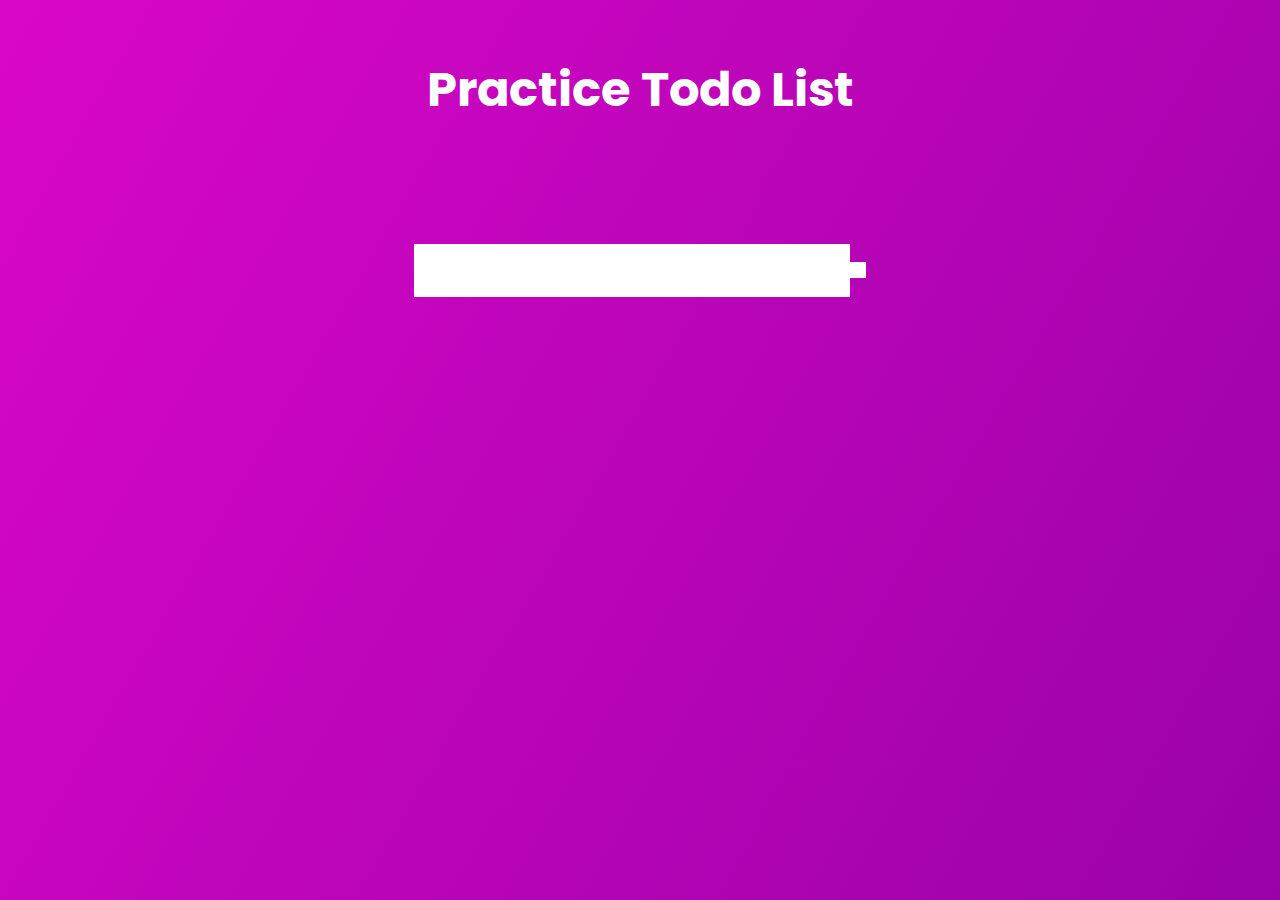
<file: Day 12/index.html>
<!DOCTYPE html>
<html lang="en">
<head>
    <meta charset="UTF-8">
    <meta http-equiv="X-UA-Compatible" content="IE=edge">
    <meta name="viewport" content="width=device-width, initial-scale=1.0">
    <link rel="preconnect" href="https://fonts.gstatic.com">
    <link href="https://fonts.googleapis.com/css2?family=Poppins:wght@200&display=swap" rel="stylesheet">
    <link rel="stylesheet" href="https://cdnjs.cloudflare.com/ajax/libs/font-awesome/5.15.3/css/all.min.css" integrity="sha512-iBBXm8fW90+nuLcSKlbmrPcLa0OT92xO1BIsZ+ywDWZCvqsWgccV3gFoRBv0z+8dLJgyAHIhR35VZc2oM/gI1w==" crossorigin="anonymous" />
    <link rel="stylesheet" href="./style.css">
    <title>Todo List</title>
</head>
<body>

    <header>
        <h1>Practice Todo List</h1>

        </header>
    <form>
        <input type="text" class="todo-input">
        <button class="todo-button" type="submit">
        <i class="fas fa-plus-square"></i>
    </button>
    </form>
    <div class="todo-container">
        <ul class="todo-list"></ul>
    </div>


    <script src="./app.js"></script>
</body>
</html>
</file>
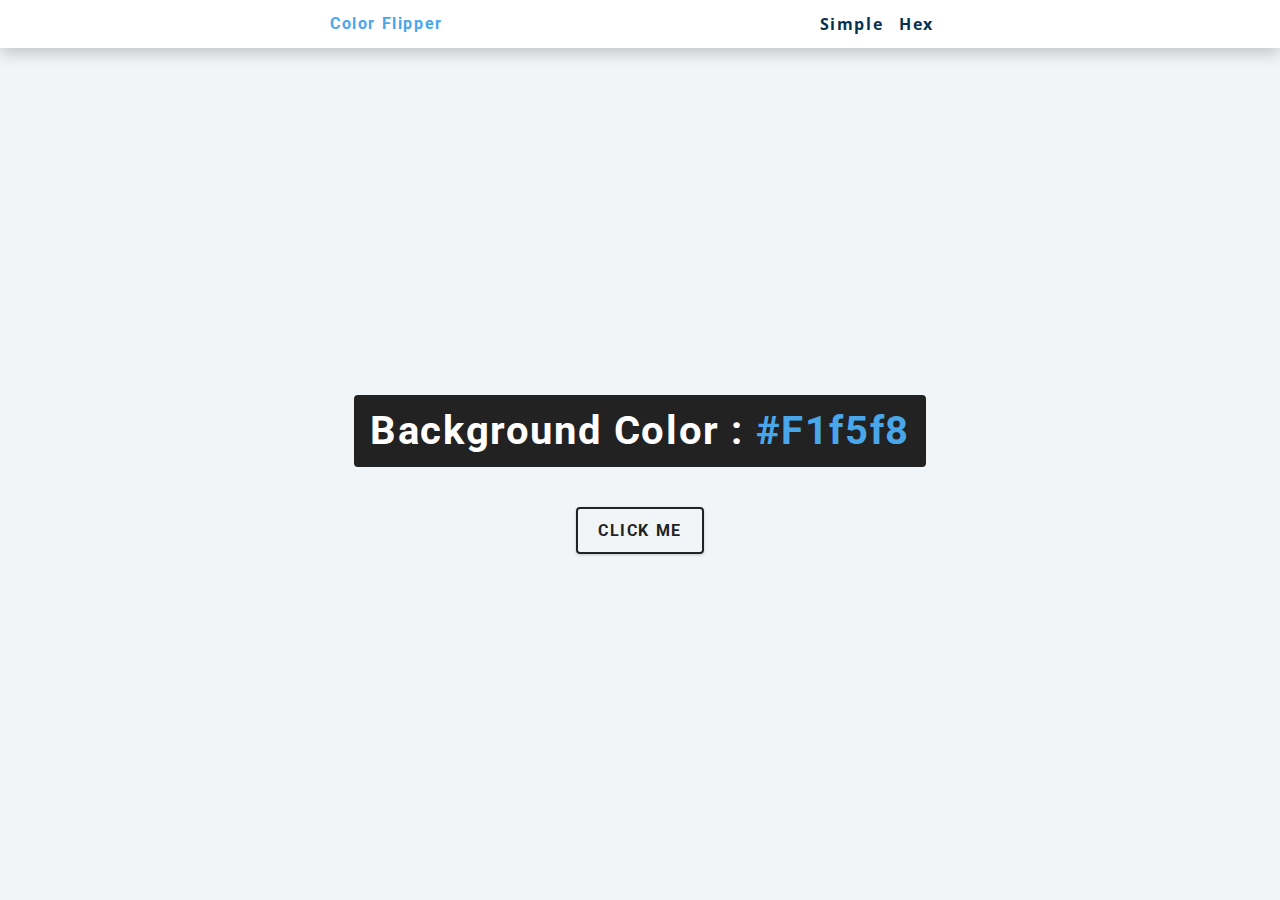
<file: Day 13/index.html>
<!DOCTYPE html>
<html lang="en">
<head>
    <meta charset="UTF-8">
    <meta http-equiv="X-UA-Compatible" content="IE=edge">
    <meta name="viewport" content="width=device-width, initial-scale=1.0">
    <title>Color Flipper || Simple</title>
    <!-- styles -->
    <link rel="stylesheet" href="styles.css">
</head>
<body>
    <nav>
    <div class="nav-center">
        <h4>Color Flipper</h4>
        <ul class="nav-links">
            <li>
               <a href="index.html">Simple</a>
            </li>
            <li>
                <a href="hex.html">Hex</a>
             </li>
        </ul>
    </div>
</nav>
    <main>
    <main>
       <div class="container">
           <h2>background color : <span class="color">
               #f1f5f8
           </span></h2>
           <button class="btn btn-hero" id="btn">Click Me</button>
       </div> 
    </main>
    <!-- javascript -->
    <script src="app.js"></script>
</body>
</html>
</file>
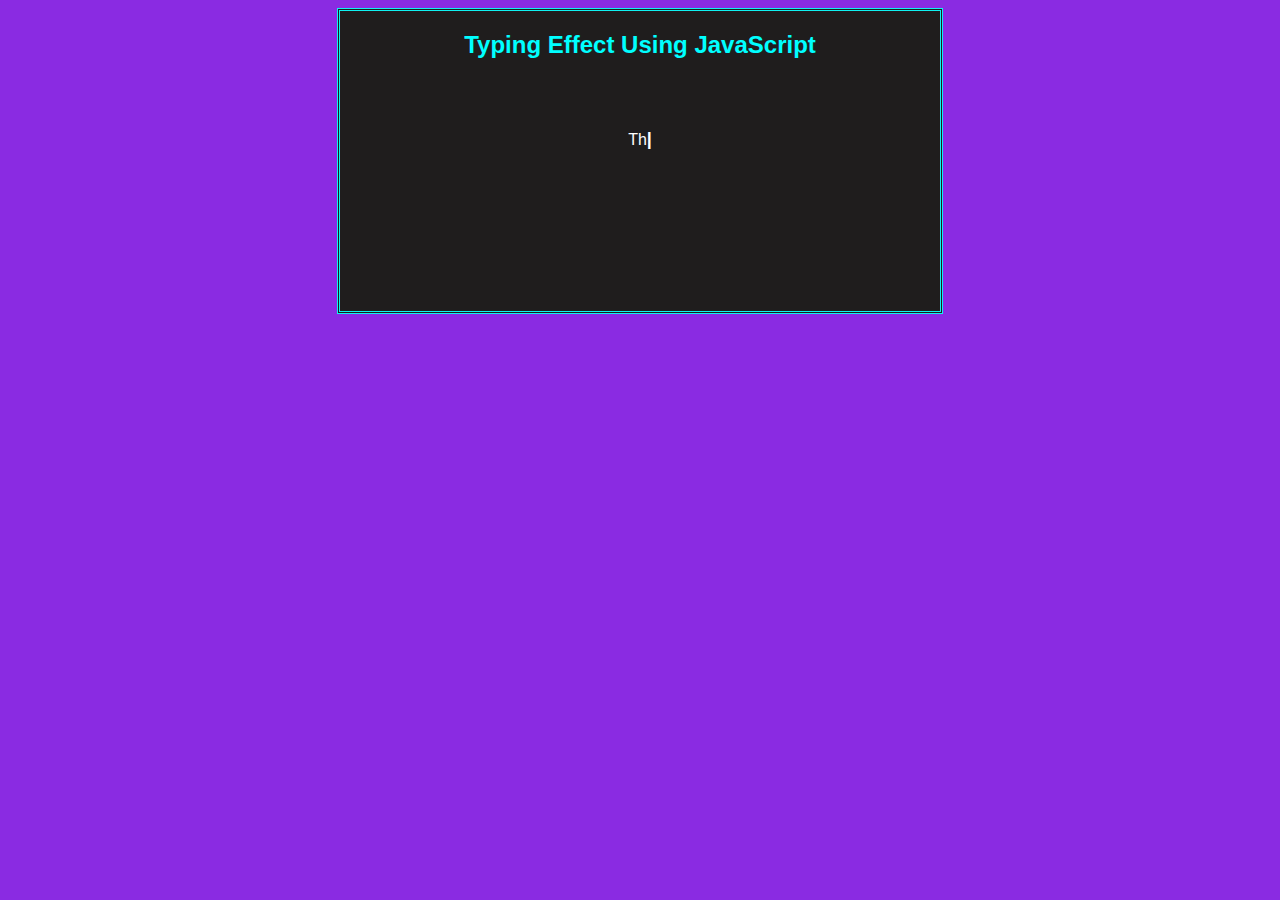
<file: Day 14/index.html>
<!DOCTYPE html>
<html lang="en">
  <head>
    <meta charset="UTF-8" />
    <meta name="viewport" content="width=device-width, initial-scale=1.0" />
    <meta http-equiv="X-UA-Compatible" content="ie=edge" />
    <title>TypeWriter Effect</title>
    <link rel="stylesheet" href="style.css">
  </head>
  <body>
  <div id="container">
  <h2>Typing Effect Using JavaScript</h2>
  <div id="typing"></div>
   <script src="script.js"></script>
   </div>
  </body>
</html>
</file>
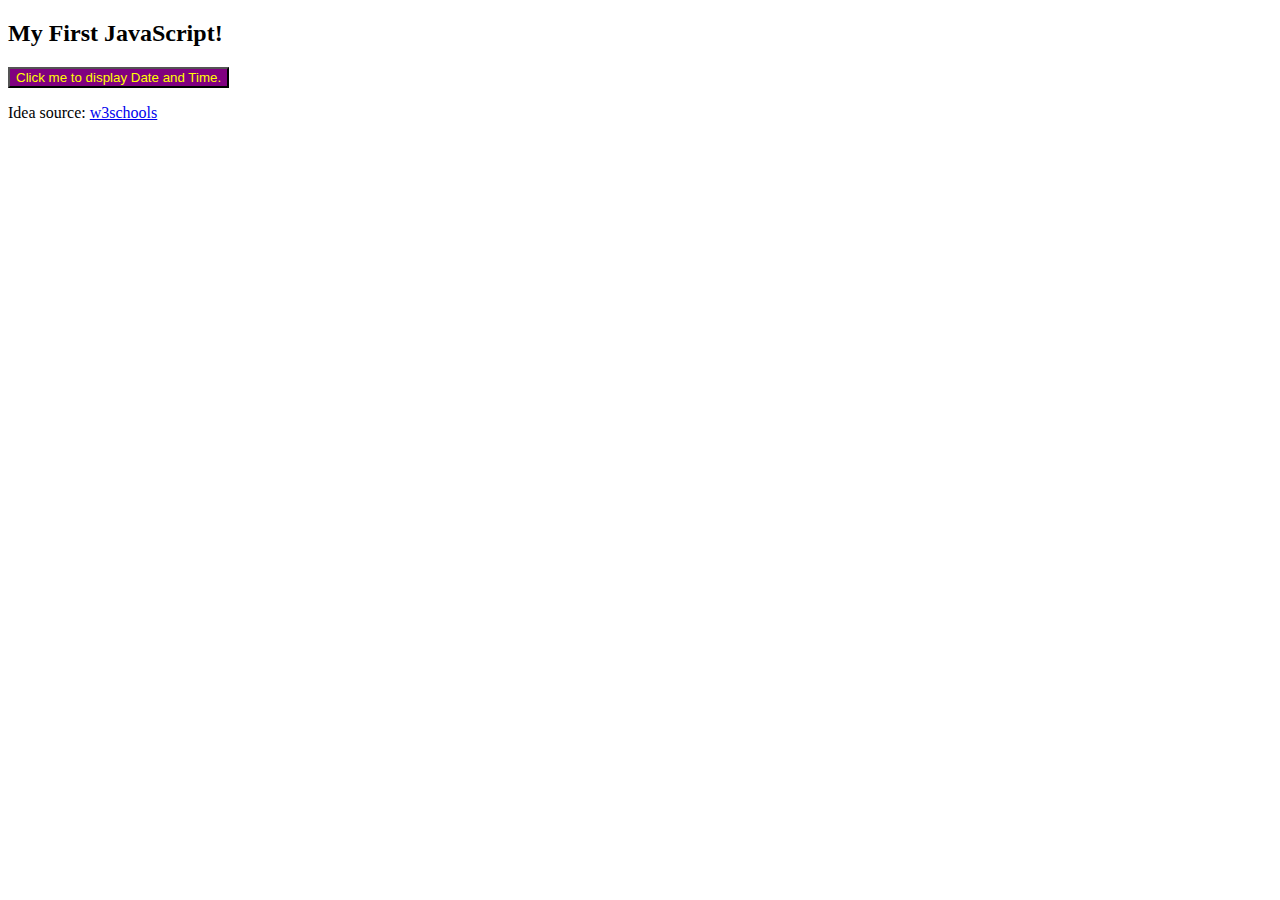
<file: Day 1/Day 1.html>
<!DOCTYPE html>
<html lang="en">
  <head>
    <meta charset="UTF-8" />
    <meta name="viewport" content="width=device-width, initial-scale=1.0" />
    <meta http-equiv="X-UA-Compatible" content="ie=edge" />
    <title>Day 1: Diving in headfirst</title>
    <link rel="stylesheet" href="day1.css" />
	<script src="day1.js"></script>
  </head>
  <body>
    <h2>My First JavaScript!</h2>
	<button class="bttn" onclick="myFunction()">
Click me to display Date and Time.</button>

<p id="demo"></p>
		
		<p>Idea source: <a href="https://www.w3schools.com/js/default.asp" target="_blank">w3schools</a></p>
  </body>
</html>
</file>
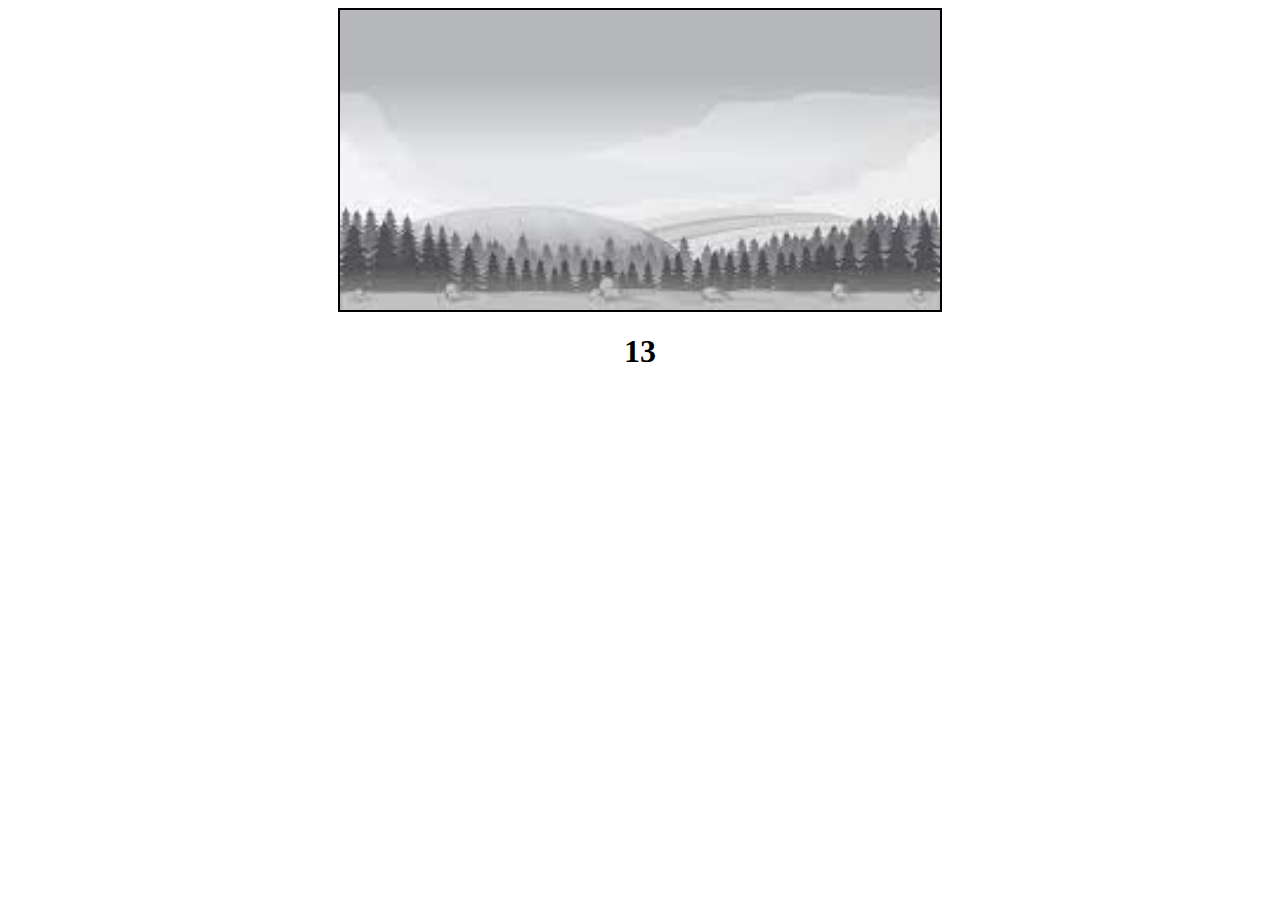
<file: Day 11/Day 11.html>
<!DOCTYPE html>
<html lang="en">
<head>
    <meta charset="UTF-8">
    <meta http-equiv="X-UA-Compatible" content="IE=edge">
    <meta name="viewport" content="width=device-width, initial-scale=1.0">
    <link rel="stylesheet" href="dino.css">
    <title>Dino Game</title>
</head>
<body>
    <div id="game">
        <div id="dino"></div>
        <div id="rock"></div>
    </div>
    <h1 id="score">0</h1>
    <script src="dino.js"></script>
</body>
</html>
</file>
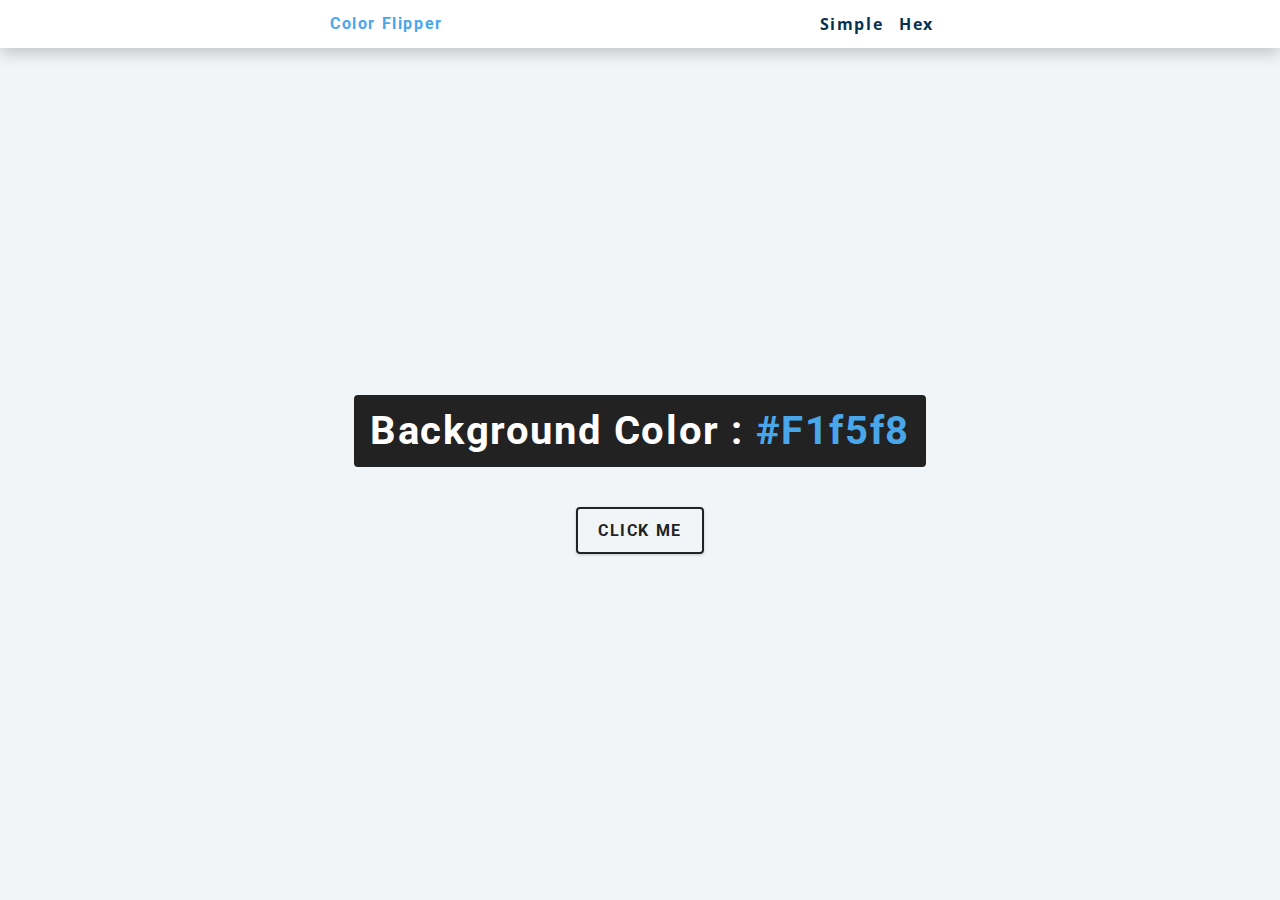
<file: Day 13/hex.html>
<!DOCTYPE html>
<html lang="en">
<head>
    <meta charset="UTF-8">
    <meta http-equiv="X-UA-Compatible" content="IE=edge">
    <meta name="viewport" content="width=device-width, initial-scale=1.0">
    <title>Color Flipper || Simple</title>
    <!-- styles -->
    <link rel="stylesheet" href="styles.css">
</head>
<body>
    <nav>
        <div class="nav-center">
            <h4>Color Flipper</h4>
            <ul class="nav-links">
                <li>
                   <a href="index.html">Simple</a>
                </li>
                <li>
                    <a href="hex.html">Hex</a>
                 </li>
            </ul>
        </div>
    </nav>
        <main>
        <main>
           <div class="container">
               <h2>background color : <span class="color">
                   #f1f5f8
               </span></h2>
               <button class="btn btn-hero" id="btn">Click Me</button>
           </div> 
        </main>
   <!-- javascript -->
   <script src="hex.js"></script> 
</body>
</html>
</file>
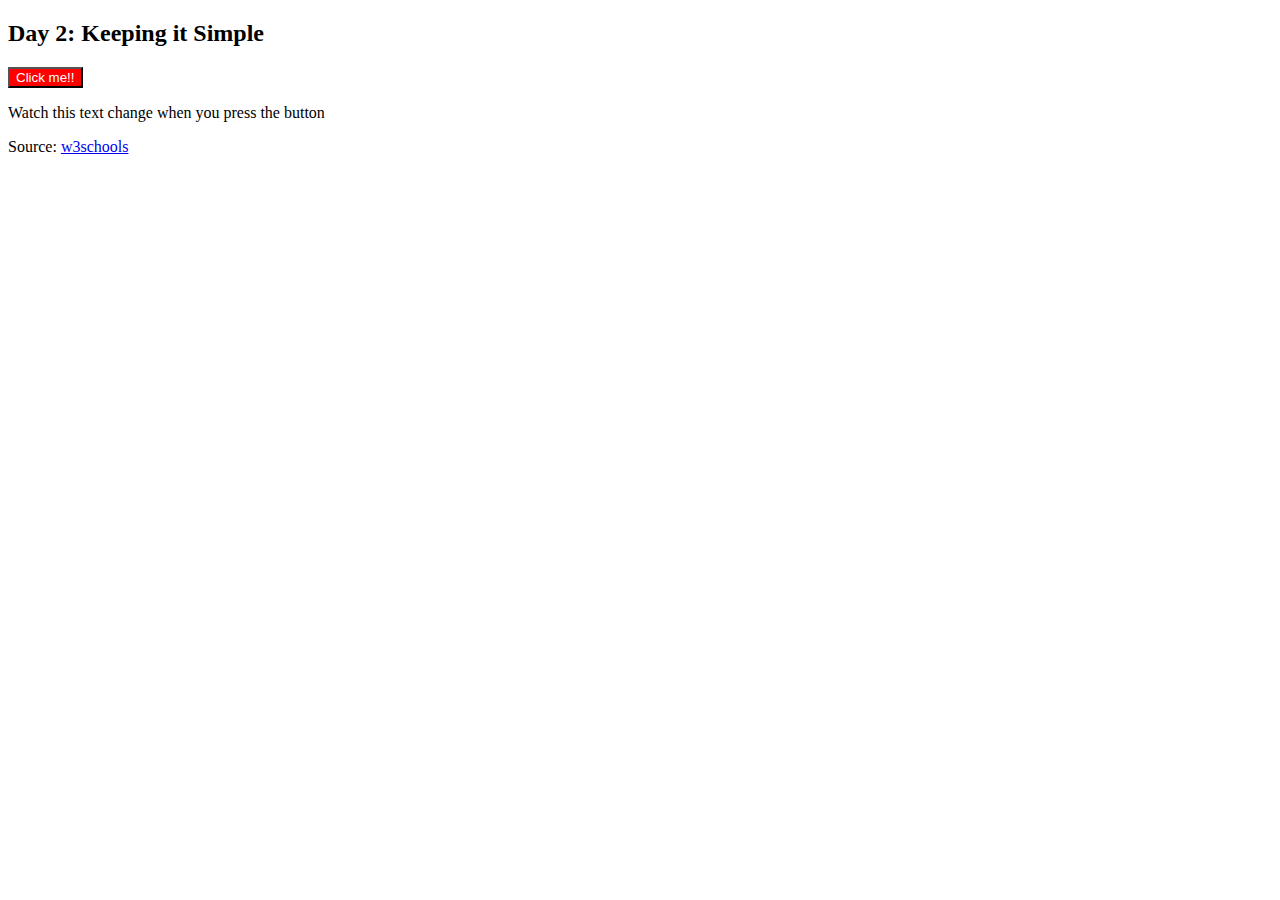
<file: Day 2/Day 2.html>
<!DOCTYPE html>
<html lang="en">
  <head>
    <meta charset="UTF-8" />
    <meta name="viewport" content="width=device-width, initial-scale=1.0" />
    <meta http-equiv="X-UA-Compatible" content="ie=edge" />
    <title>Day 2: Keeping it simple</title>
    <link rel="stylesheet" href="day2.css" />
	<script src="day2.js"></script>
  </head>
  <body>
    <h2>Day 2: Keeping it Simple</h2>
	<button class="bttn" onclick="myFunction()">
Click me!!</button>

<p id="demo">Watch this text change when you press the button</p>

<p>Source: <a href="https://www.w3schools.com/js/js_intro.asp" target="_blank">w3schools</a></p>
  </body>
</html>
</file>
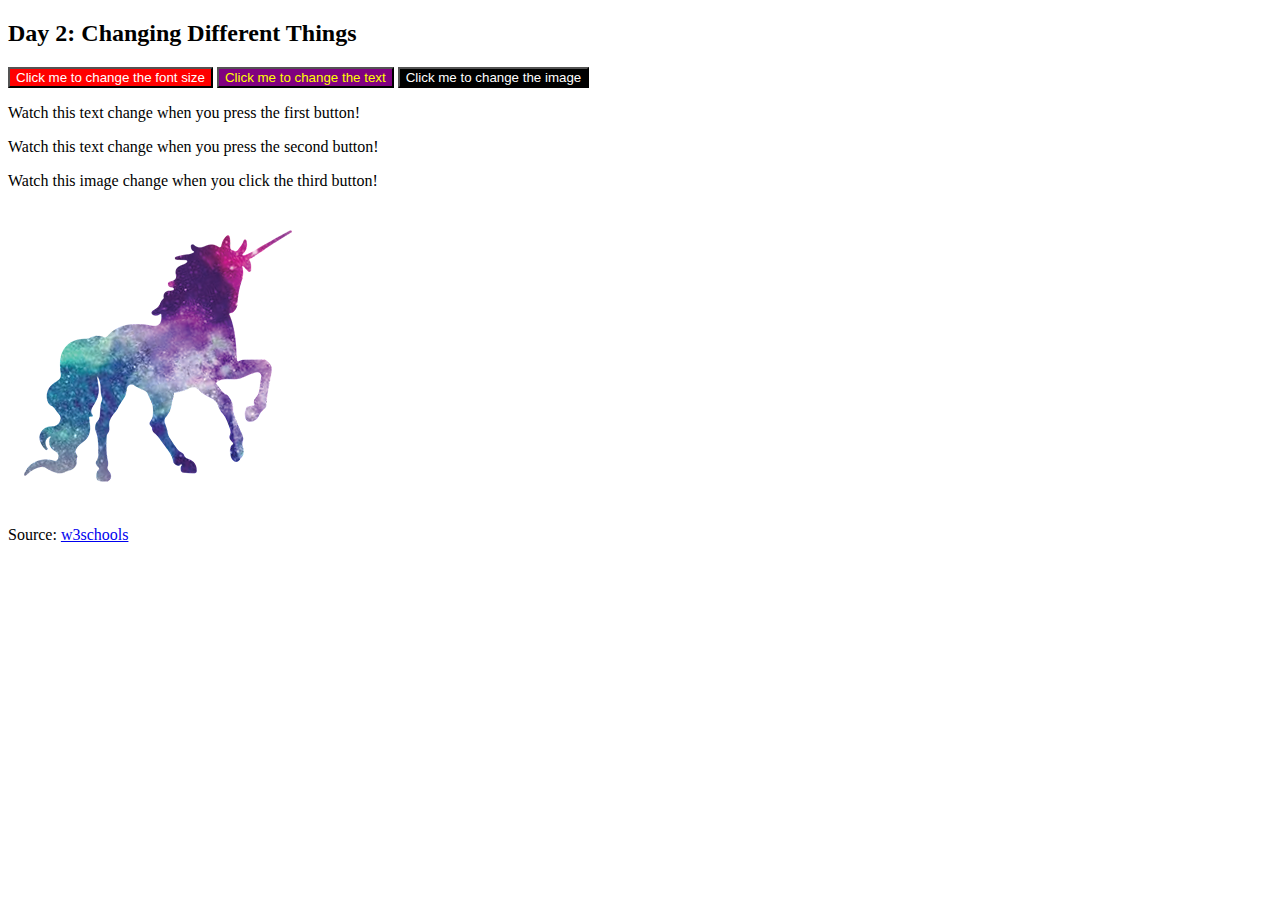
<file: Day 3/Day 3.html>
<!DOCTYPE html>
<html lang="en">
  <head>
    <meta charset="UTF-8" />
    <meta name="viewport" content="width=device-width, initial-scale=1.0" />
    <meta http-equiv="X-UA-Compatible" content="ie=edge" />
    <title>Day 3: Changing Different Things</title>
    <link rel="stylesheet" href="day3.css" />
  </head>
  <body>
    <h2>Day 2: Changing Different  Things</h2>
	<button class="bttn1" type="button" onclick="document.getElementById('fontSize').style.fontSize='35px'">
Click me to change the font size</button>

    <button class="bttn2" button type="button" onclick='document.getElementById("demo").innerHTML = "Hello JavaScript!"'>Click me to change the text</button>
	
    <button class="bttn3" type="button" onclick="document.getElementById('myImage').src='unicorn2.png'">
Click me to change the image</button>

<p id="fontSize">Watch this text change when you press the first button!</p>
<p id="demo">Watch this text change when you press the second button!</p>
<p>Watch this image change when you click the third button!</p>
<img id="myImage" src="unicorn1.png" alt="a unicorn with a multicolor space overlay on it">
<p>Source: <a href="https://www.w3schools.com/js/js_intro.asp" target="_blank">w3schools</a></p>
  </body>
</html>
</file>
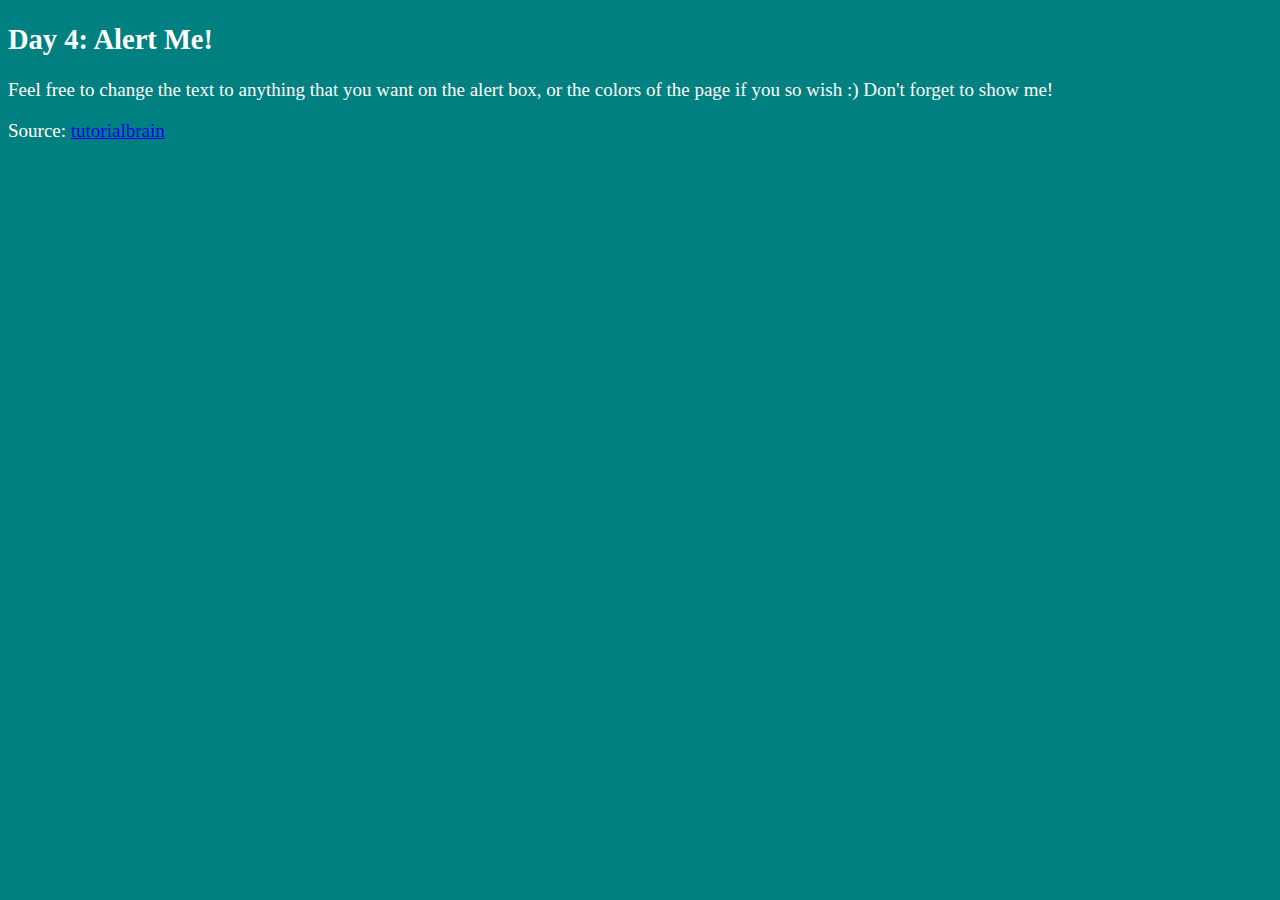
<file: Day 4/Day 4.html>
<!DOCTYPE html>
<html lang="en">
  <head>
    <meta charset="UTF-8" />
    <meta name="viewport" content="width=device-width, initial-scale=1.0" />
    <meta http-equiv="X-UA-Compatible" content="ie=edge" />
    <title>Day 4: Alert Me!</title>
    <link rel="stylesheet" href="day4.css" />
  </head>
  <body>
    <h2>Day 4: Alert Me!</h2>
	<p>Feel free to change the text to anything that you want on the alert box, or the colors of the page if you so wish :) Don't forget to show me!</p>
<script>
    alert( 'Hello, world! This is Javascript!');
</script>	

<p>Source: <a href="https://www.tutorialbrain.com/javascript/javascript_tutorial/" target="_blank">tutorialbrain</a></p>
  </body>
</html>
</file>
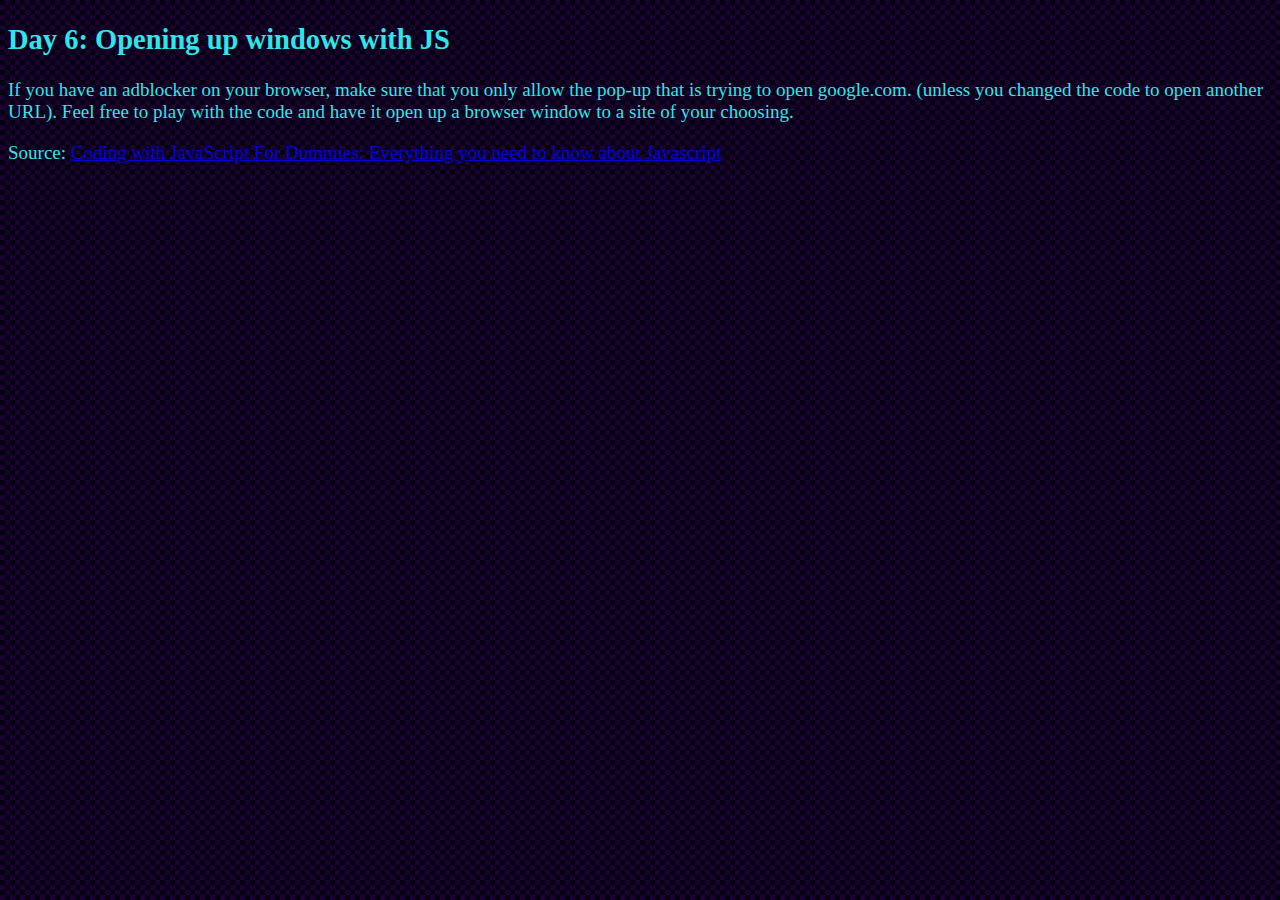
<file: Day 6/Day 6.html>
<!DOCTYPE html>
<html lang="en">
  <head>
    <meta charset="UTF-8" />
    <meta name="viewport" content="width=device-width, initial-scale=1.0" />
    <meta http-equiv="X-UA-Compatible" content="ie=edge" />
    <title>Day 6: Opening up windows with JS</title>
    <link rel="stylesheet" href="day6.css" />
  </head>
  <body>
    <h2>Day 6: Opening up windows with JS</h2>
	<p>If you have an adblocker on your browser, make sure that you only allow the pop-up that is trying to open google.com. (unless you changed the code to open another URL). Feel free to play with the code and have it open up a browser window to a site of your choosing.</p>
	
<script>
   window.open("http://www.google.com", "","width = 550,height = 420,menubar = no");
</script>	

<p>Source: <a href="https://www.amazon.com/Coding-JavaScript-Dummies-Everything-Javascript-ebook/dp/B08GZC8WP9" target="_blank">Coding with JavaScript For Dummies: Everything you need to know about Javascript</a></p>
  </body>
</html>
</file>
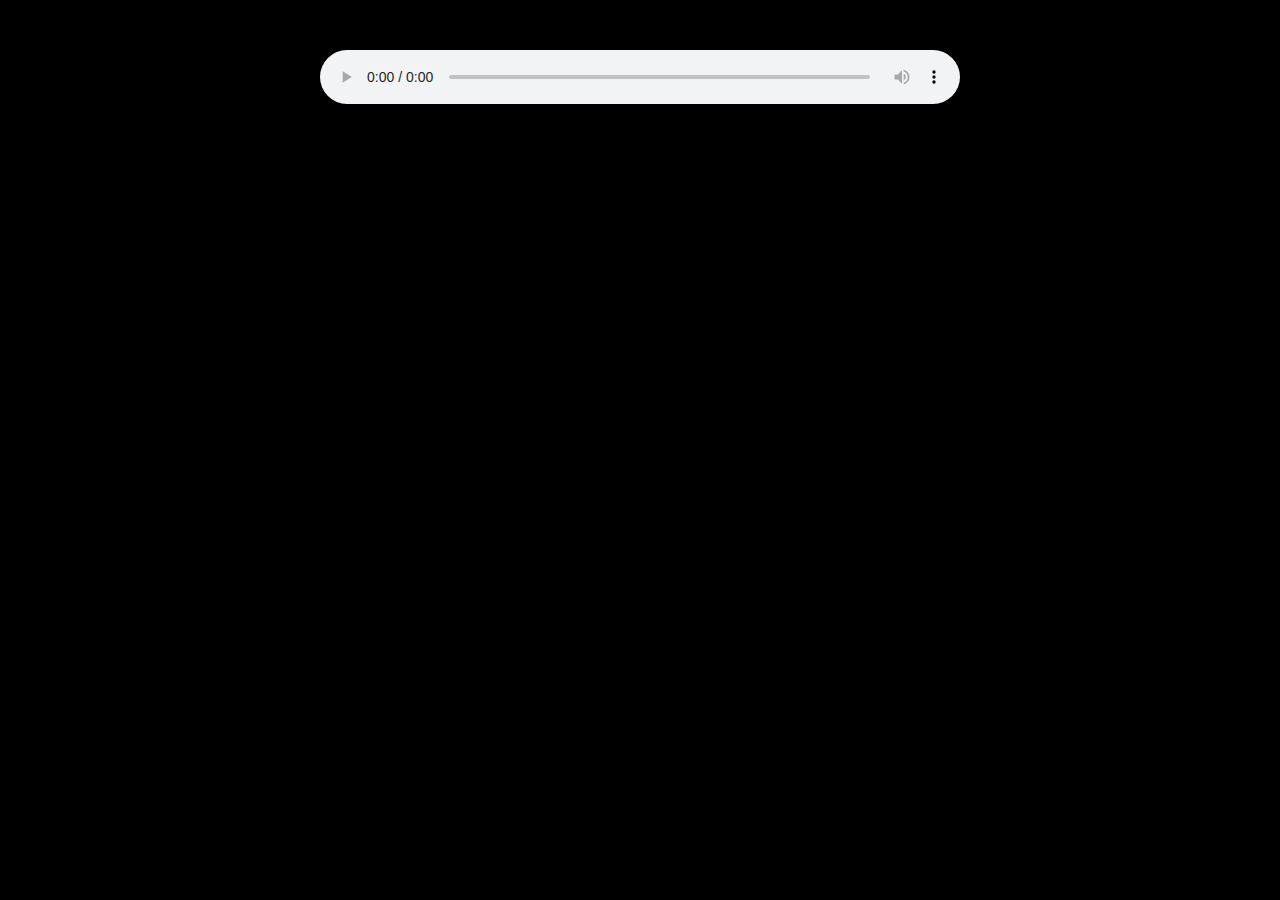
<file: Day 8/Day 8.html>
<!DOCTYPE html>
<html lang="en">
  <head>
    <meta charset="UTF-8" />
    <meta name="viewport" content="width=device-width, initial-scale=1.0" />
    <meta http-equiv="X-UA-Compatible" content="ie=edge" />
    <title>Day 7: Javascript sounds</title>
    <link rel="stylesheet" href="day8.css" />
  </head>
  <body>
   <div id='container'>
        <canvas id="canvas1"></canvas>
		<audio id="audio1" controls></audio>
   </div>
	

    <script src="day8.js"></script>
  </body>
</html>
</file>
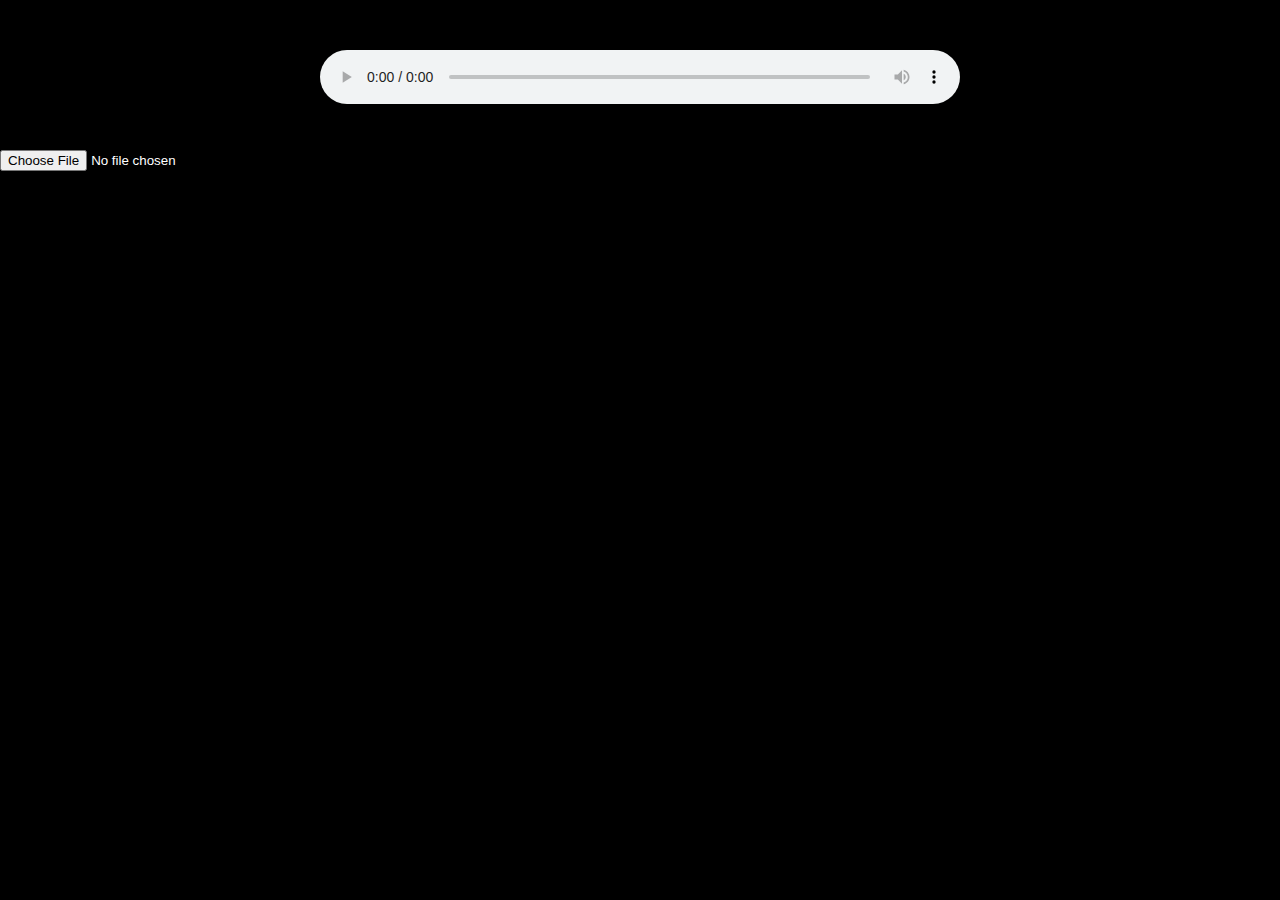
<file: Day 9/colors.html>
<!DOCTYPE html>
<html lang="en">
  <head>
    <meta charset="UTF-8" />
    <meta name="viewport" content="width=device-width, initial-scale=1.0" />
    <meta http-equiv="X-UA-Compatible" content="ie=edge" />
    <title>Pretty Colors</title>
    <link rel="stylesheet" href="colors.css" />
  </head>
  <body>
   <div id='container'>
        <canvas id="canvas1"></canvas>
		<audio id="audio1" controls></audio>
		<input type='file' id='fileupload' accept='audio/*' />
   </div>
	

    <script src="colors.js"></script>
  </body>
</html>
</file>
<file: Day 12/style.css>
* {
    margin: 0;
    padding: 0;
    box-sizing: border-box;
}

body {
    background-image: linear-gradient(120deg, #da07c8, #9a02a8);
    color: white;
    font-family: "Poppins", sans-serif;
    min-height: 100vh;
}

header {
    font-size: 1.5rem;
}

header,form {
    min-height: 20vh;
    display: flex;
    justify-content: center;
    align-items: center;

}

form input, form button {
    padding: 0.5rem;
    font-size: 2rem;
    border: none;
    background: white;
}

form button {
    color: #5cfd56;
    background: white;
    cursor: pointer;
    transition: all 0.3s ease;

}
form button:hover {
    background: #5cf71f;
    color: white;
}

.todo-container {
    display: flex;
    justify-content: center;
    align-items: center;
}

.todo-list {
    min-width: 30%;
    list-style: none;
}

.todo {
   margin: 0.5rem;
   background: white;
   color: #000;
   font-size: 1.5rem;
   display: flex;
   justify-content: space-between;
   align-items: center;
   transition: all 0.5s ease;
}

.todo li {
    flex: 1;
}

.trash-btn, .complete-btn {
    background: #ff4747;
    color: white;
    border: none;
    padding: 1rem;
    cursor: pointer;
    font-size: 1rem;
}

.complete-btn {
    background: rgb(13, 199, 13);
}

.todo-item {
    padding: 0rem 0.5rem;
}

.fa-check, .fa-trash {
    pointer-events: none;
}

.completed {
    text-decoration: line-through;
    opacity: 0.5;
}

.fall {
    transform: translateY(8rem) rotateZ(20deg);
    opacity: 0;
}
</file>
<file: Day 13/styles.css>
/*
=============== 
Fonts
===============
*/
@import url("https://fonts.googleapis.com/css?family=Open+Sans|Roboto:400,700&display=swap");

/*
=============== 
Variables
===============
*/

:root {
  /* dark shades of primary color*/
  --clr-primary-1: hsl(205, 86%, 17%);
  --clr-primary-2: hsl(205, 77%, 27%);
  --clr-primary-3: hsl(205, 72%, 37%);
  --clr-primary-4: hsl(205, 63%, 48%);
  /* primary/main color */
  --clr-primary-5: hsl(205, 78%, 60%);
  /* lighter shades of primary color */
  --clr-primary-6: hsl(205, 89%, 70%);
  --clr-primary-7: hsl(205, 90%, 76%);
  --clr-primary-8: hsl(205, 86%, 81%);
  --clr-primary-9: hsl(205, 90%, 88%);
  --clr-primary-10: hsl(205, 100%, 96%);
  /* darkest grey - used for headings */
  --clr-grey-1: hsl(209, 61%, 16%);
  --clr-grey-2: hsl(211, 39%, 23%);
  --clr-grey-3: hsl(209, 34%, 30%);
  --clr-grey-4: hsl(209, 28%, 39%);
  /* grey used for paragraphs */
  --clr-grey-5: hsl(210, 22%, 49%);
  --clr-grey-6: hsl(209, 23%, 60%);
  --clr-grey-7: hsl(211, 27%, 70%);
  --clr-grey-8: hsl(210, 31%, 80%);
  --clr-grey-9: hsl(212, 33%, 89%);
  --clr-grey-10: hsl(210, 36%, 96%);
  --clr-white: #fff;
  --clr-red-dark: hsl(360, 67%, 44%);
  --clr-red-light: hsl(360, 71%, 66%);
  --clr-green-dark: hsl(125, 67%, 44%);
  --clr-green-light: hsl(125, 71%, 66%);
  --clr-black: #222;
  --ff-primary: "Roboto", sans-serif;
  --ff-secondary: "Open Sans", sans-serif;
  --transition: all 0.3s linear;
  --spacing: 0.1rem;
  --radius: 0.25rem;
  --light-shadow: 0 5px 15px rgba(0, 0, 0, 0.1);
  --dark-shadow: 0 5px 15px rgba(0, 0, 0, 0.2);
  --max-width: 1170px;
  --fixed-width: 620px;
}
/*
=============== 
Global Styles
===============
*/

*,
::after,
::before {
  margin: 0;
  padding: 0;
  box-sizing: border-box;
}
body {
  font-family: var(--ff-secondary);
  background: var(--clr-grey-10);
  color: var(--clr-grey-1);
  line-height: 1.5;
  font-size: 0.875rem;
}
ul {
  list-style-type: none;
}
a {
  text-decoration: none;
}
h1,
h2,
h3,
h4 {
  letter-spacing: var(--spacing);
  text-transform: capitalize;
  line-height: 1.25;
  margin-bottom: 0.75rem;
  font-family: var(--ff-primary);
}
h1 {
  font-size: 3rem;
}
h2 {
  font-size: 2rem;
}
h3 {
  font-size: 1.25rem;
}
h4 {
  font-size: 0.875rem;
}
p {
  margin-bottom: 1.25rem;
  color: var(--clr-grey-5);
}
@media screen and (min-width: 800px) {
  h1 {
    font-size: 4rem;
  }
  h2 {
    font-size: 2.5rem;
  }
  h3 {
    font-size: 1.75rem;
  }
  h4 {
    font-size: 1rem;
  }
  body {
    font-size: 1rem;
  }
  h1,
  h2,
  h3,
  h4 {
    line-height: 1;
  }
}
/*  global classes */

/* section */
.section {
  padding: 5rem 0;
}

.section-center {
  width: 90vw;
  margin: 0 auto;
  max-width: 1170px;
}
@media screen and (min-width: 992px) {
  .section-center {
    width: 95vw;
  }
}
main {
  min-height: 100vh;
  display: grid;
  place-items: center;
}

/*
=============== 
Nav
===============
*/
nav {
  background: var(--clr-white);
  height: 3rem;
  display: grid;
  align-items: center;
  box-shadow: var(--dark-shadow);
}
.nav-center {
  width: 90vw;
  max-width: var(--fixed-width);
  margin: 0 auto;
  display: flex;
  align-items: center;
  justify-content: space-between;
}
.nav-center h4 {
  margin-bottom: 0;
  color: var(--clr-primary-5);
}
.nav-links {
  display: flex;
}
nav a {
  text-transform: capitalize;
  font-weight: 700;
  font-size: 1rem;
  color: var(--clr-primary-1);
  letter-spacing: var(--spacing);
  margin-right: 1rem;
}
nav a:hover {
  color: var(--clr-primary-5);
}
/*
=============== 
Container
===============
*/
main {
  min-height: calc(100vh - 3rem);
  display: grid;
  place-items: center;
}
.container {
  text-align: center;
}
.container h2 {
  background: var(--clr-black);
  color: var(--clr-white);
  padding: 1rem;
  border-radius: var(--radius);
  margin-bottom: 2.5rem;
}
.color {
  color: var(--clr-primary-5);
}
.btn-hero {
  font-family: var(--ff-primary);
  text-transform: uppercase;
  background: transparent;
  color: var(--clr-black);
  letter-spacing: var(--spacing);
  display: inline-block;
  font-weight: 700;
  transition: var(--transition);
  border: 2px solid var(--clr-black);
  cursor: pointer;
  box-shadow: 0 1px 3px rgba(0, 0, 0, 0.2);
  border-radius: var(--radius);
  font-size: 1rem;
  padding: 0.75rem 1.25rem;
}
.btn-hero:hover {
  color: var(--clr-white);
  background: var(--clr-black);
}
© 2021 GitHub, Inc.
Terms
Privacy
Security
Status
Docs
Contact GitHub
Pricing
API
Training
Blog
</file>
<file: Day 14/style.css>
body {
    background-color: blueviolet;
    color: antiquewhite;
}

#container {
    width: 600px;
    height: 300px;
    border: 3px double rgb(16, 241, 241);
    margin:auto;
    background-color: rgb(31, 29, 29);
    color:antiquewhite;
    font-family: Verdana, Geneva, Tahoma, sans-serif;
    text-align: center;
    font-size: 16px;
}

h2 {
    color:aqua
}

#typing {
    padding-top: 50px;
    color: white;    
}

#typing::after {
    content: "|";
    font-size: 18px;
    font-weight: bold;
    animation: blink infinite 0.5s;
}

@keyframes blink {
    0% {opacity: 0;}
    100% {opacity: 1;}
}
</file>
<file: Day 1/day1.css>
.bttn {
   background-color: purple;
   color: yellow;
   }
   
.bttn:hover {
   background-color: yellow;
   color: purple;
   }
</file>
<file: Day 11/dino.css>
#score {
    text-align: center;
}

#game {
    width: 600px;
    height: 300px;
    border: 2px solid black;
    margin: auto;
    background-image: url("[data-uri]");
    background-size: cover;
}

#dino {
    height: 75px;
    width: 75px;
    position: relative;
    top: 225px;
    background-image: url("https://art.pixilart.com/d8a5d6f1f1f432a.png");
    background-size: cover;


}

#rock {
    height: 50px;
    width: 50px;
    position: relative;
    top: 175px;
    left: 550px;
    background-image: url("http://pixelartmaker.com/art/da268f06e621b21.png");
    background-size: cover;
    animation: rock 1.33s infinite;
}

@keyframes rock {
    0%{left: 550px;}
    100%{left: -50px;}
}

.jump-animation {
    animation: jump 0.5s;
}

@keyframes jump {
    0%{top: 225px;}
    50%{top: 75px;}
    75%{top: 75px;}
    100%{top: 225px;}
}
</file>
<file: Day 2/day2.css>
.bttn {
   background-color: red;
   color: white;
   }
   
.bttn:hover {
   background-color: white;
   color: red;
   }
</file>
<file: Day 3/day3.css>
.bttn1 {
   background-color: red;
   color: white;
   }
   
.bttn1:hover {
   background-color: white;
   color: red;
   }
   
   
.bttn2 {
   background-color: purple;
   color: yellow;
   }
   
.bttn2:hover {
   background-color: yellow;
   color: purple;
   }
   
   
.bttn3 {
   background-color: black;
   color: white;
   }
   
.bttn3:hover {
   background-color: white;
   color: black;
   }
</file>
<file: Day 4/day4.css>
body {
	background-color: teal;
	color: white;
	font-size: 19px;
}
</file>
<file: Day 6/day6.css>
body {
	background-color: #00000f;
    opacity: 0.9;
    background-image:  repeating-linear-gradient(45deg, #1c0032 25%, transparent 25%, transparent 75%, #1c0032 75%, #1c0032), repeating-linear-gradient(45deg, #1c0032 25%, #00000f 25%, #00000f 75%, #1c0032 75%, #1c0032);
    background-position: 0 0, 5px 5px;
    background-size: 10px 10px;
	color: #33FFFF;
	font-size: 19px;
}
</file>
<file: Day 8/day8.css>
* {
	margin; 0;
    padding: 0;
    box-sizing: border-box;
}	

#container {
	position: absolute;
	top: 0;
	left: 0;
	background: black;
	width: 100%;
	height: 100%;
}

#canvas1 {
	position: absolute;
	top: 0;
	left: 0;
	width: 100%;
	Height: 100%;
}

#audio1 {
	width: 50%;
	margin: 50px auto;
	display: block;
}
</file>
<file: Day 9/colors.css>
* {
	margin; 0;
    padding: 0;
    box-sizing: border-box;
}	

#container {
	position: absolute;
	top: 0;
	left: 0;
	background: black;
  color: white;
	width: 100%;
	height: 100%;
}

#canvas1 {
	position: absolute;
	top: 0;
	left: 0;
	width: 100%;
	Height: 100%;
	/*filter: blur(5px) contrast(10);*/
}

#audio1 {
	width: 50%;
	margin: 50px auto;
	display: block;
}

#fileupload {
	position: absolute;
	top: 150px;
	color: white;
	z-index: 100;
}
</file>
